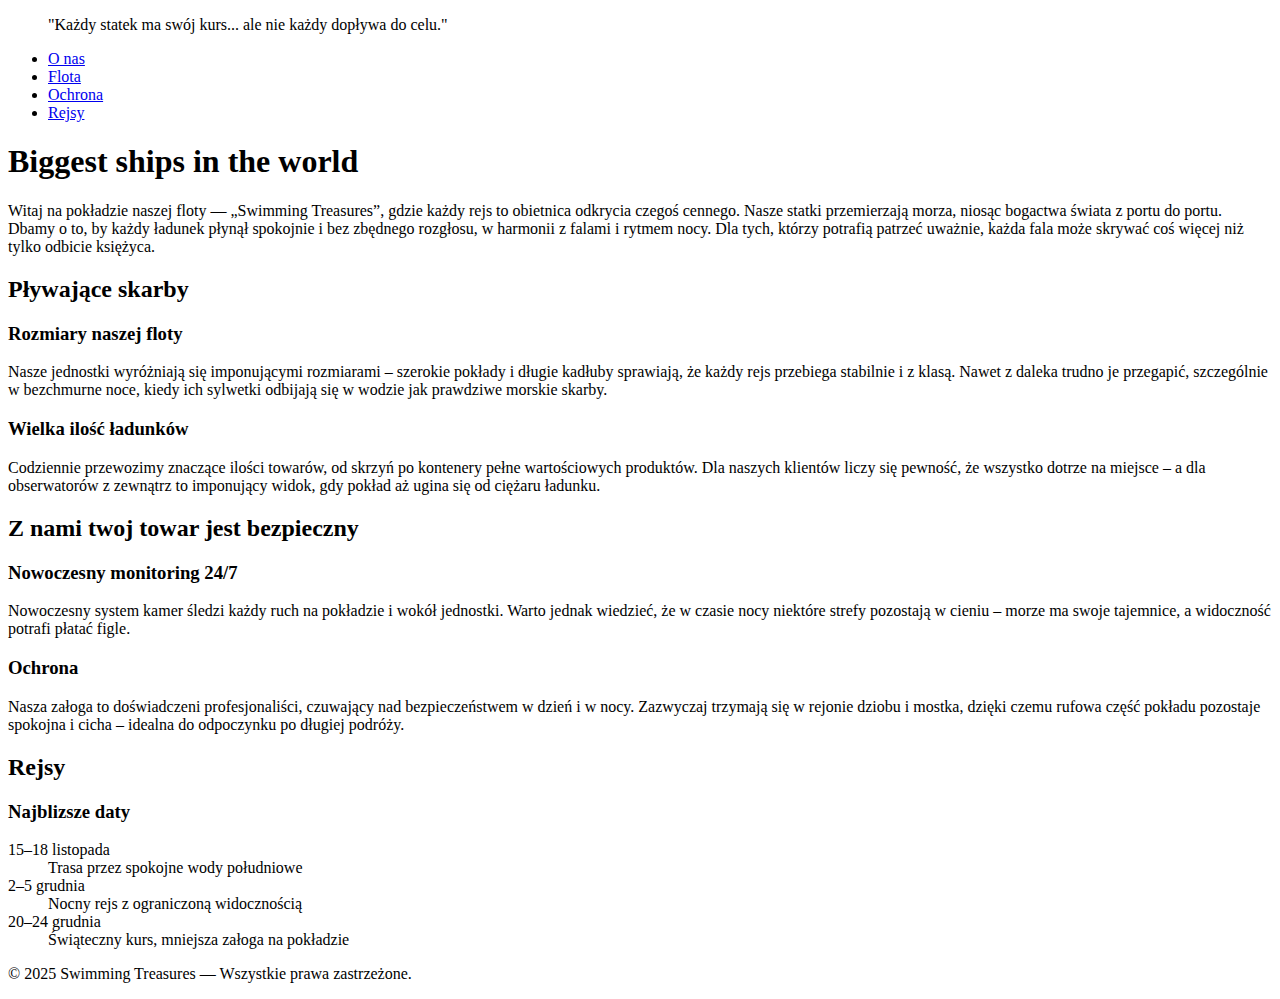
<file: index.html>
<!DOCTYPE html>
<html lang="en">
<head>
    <meta charset="UTF-8">
    <meta name="viewport" content="width=device-width, initial-scale=1">
    <title>Lab1 - Zen Garden</title>
    <script src="//wi.arturk.pl/zen-style.js.php?styles[]=style-1&styles[]=style-2" defer></script>
</head>
<body>
    <header>
        <div id="logo"></div>
        <blockquote>
            "Każdy statek ma swój kurs... ale nie każdy dopływa do celu."
        </blockquote>
        <nav>
            <ul>
                <li><a href="#about">O nas</a></li>
                <li><a href="#flota">Flota</a></li>
                <li><a href="#towar">Ochrona</a></li>
                <li><a href="#rejsy">Rejsy</a></li>
            </ul>
        </nav>

    </header>
    <div id="mainPhoto"></div>
    <div id="about">
        <h1>Biggest ships in the world</h1>
        <p>
            Witaj na pokładzie naszej floty — „Swimming Treasures”, gdzie każdy rejs to obietnica odkrycia czegoś cennego.
            Nasze statki przemierzają morza, niosąc bogactwa świata z portu do portu.
            Dbamy o to, by każdy ładunek płynął spokojnie i bez zbędnego rozgłosu, w harmonii z falami i rytmem nocy.
            Dla tych, którzy potrafią patrzeć uważnie, każda fala może skrywać coś więcej niż tylko odbicie księżyca.
        </p>
    </div>

    <div id="flota">
        <h2>Pływające skarby</h2>

        <div id="rozmiarPhoto"></div>
        <h3>Rozmiary naszej floty</h3>
        <p>
            Nasze jednostki wyróżniają się imponującymi rozmiarami – szerokie pokłady i długie kadłuby sprawiają, że każdy rejs przebiega stabilnie i z klasą. Nawet z daleka trudno je przegapić, szczególnie w bezchmurne noce, kiedy ich sylwetki odbijają się w wodzie jak prawdziwe morskie skarby.
        </p>

        <div id="ladunkiPhoto"></div>
        <h3>Wielka ilość ładunków</h3>
        <p>
            Codziennie przewozimy znaczące ilości towarów, od skrzyń po kontenery pełne wartościowych produktów. Dla naszych klientów liczy się pewność, że wszystko dotrze na miejsce – a dla obserwatorów z zewnątrz to imponujący widok, gdy pokład aż ugina się od ciężaru ładunku.
        </p>

    </div>

    <div id="towar">
        <h2 class="title">Z nami twoj towar jest bezpieczny</h2>

        <h3 class="h3-left">Nowoczesny monitoring 24/7</h3>
        <p class="p-left">
            Nowoczesny system kamer śledzi każdy ruch na pokładzie i wokół jednostki. Warto jednak wiedzieć, że w czasie nocy niektóre strefy pozostają w cieniu – morze ma swoje tajemnice, a widoczność potrafi płatać figle.
        </p>

        <h3 class="h3-right">Ochrona</h3>
        <p class="p3-right">
            Nasza załoga to doświadczeni profesjonaliści, czuwający nad bezpieczeństwem w dzień i w nocy. Zazwyczaj trzymają się w rejonie dziobu i mostka, dzięki czemu rufowa część pokładu pozostaje spokojna i cicha – idealna do odpoczynku po długiej podróży.
        </p>
    </div>


    <div id="rejsy">
        <h2>Rejsy</h2>

        <h3>Najblizsze daty</h3>
        <dl>
            <dt>15–18 listopada</dt>
            <dd>Trasa przez spokojne wody południowe</dd>
            <dt>2–5 grudnia</dt>
            <dd>Nocny rejs z ograniczoną widocznością</dd>
            <dt>20–24 grudnia</dt>
            <dd>Świąteczny kurs, mniejsza załoga na pokładzie</dd>
        </dl>
    </div>

    <footer>
        <div id="footer-content">
            <p>© 2025 Swimming Treasures — Wszystkie prawa zastrzeżone.</p>
        </div>
    </footer>

</body>
</html>
</file>
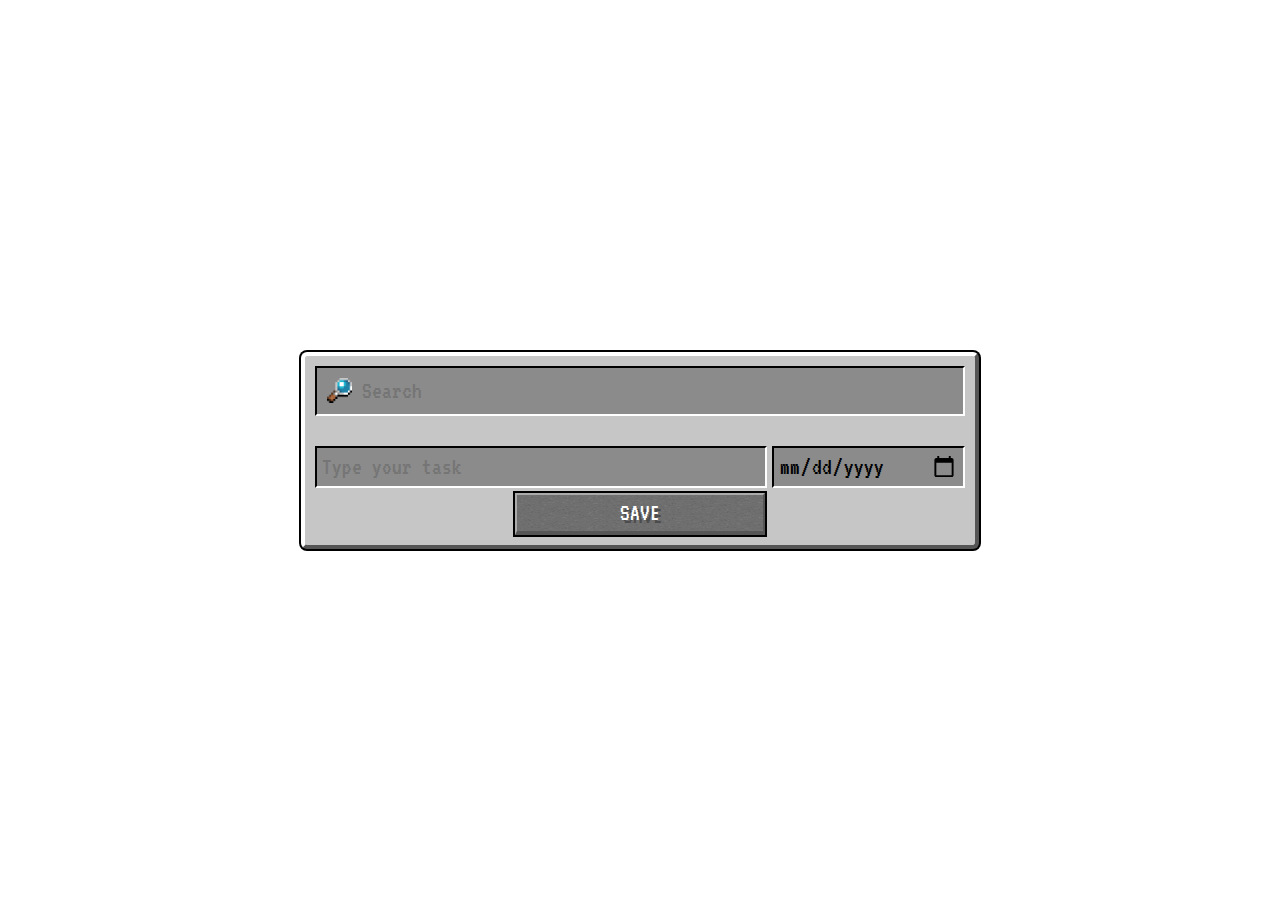
<file: Lab-B/index.html>
<!doctype html>
<html lang=pl>
<head>
    <meta charset="UTF-8">
    <meta name="viewport" content="width=device-width, initial-scale=1">
    <link rel="stylesheet" href="style.css">
    <script src="script.js" defer></script>
    <title>Document</title>
</head>
<body>
    <div id="todoList">
        <div id="search">
            <img src="assets/Icon_Search.png" alt="searchIcon">
            <input type="text" id="searchInput" placeholder="Search">
        </div>
        <div id="todoItems">
            <div class="todoItem">
                <p class="todoText">TODO ITEM</p>
                <p class="todoDate">TODO DATE</p>
                <button class="editButton"><img src="assets/Book.png" alt="edit"></button>
                <button><img src="assets/Cauldron.png" alt="delete"></button>
            </div>
            <div class="todoItem">
                <p class="todoText">TEST TODO ITEM</p>
                <p class="todoDate">TEST TODO DATE</p>
                <button class="editButton"><img src="assets/Book.png" alt="edit"></button>
                <button><img src="assets/Cauldron.png" alt="delete"></button>
            </div>
        </div>
        <form id="todoForm">
            <input type="text" id="textInput" minlength="3" maxlength="255" required placeholder="Type your task">
            <input type="date" id="dateInput" required>
            <button type="submit" class="minecraft-btn" id="submit">SAVE</button>
        </form>
    </div>
</body>
</html>
</file>
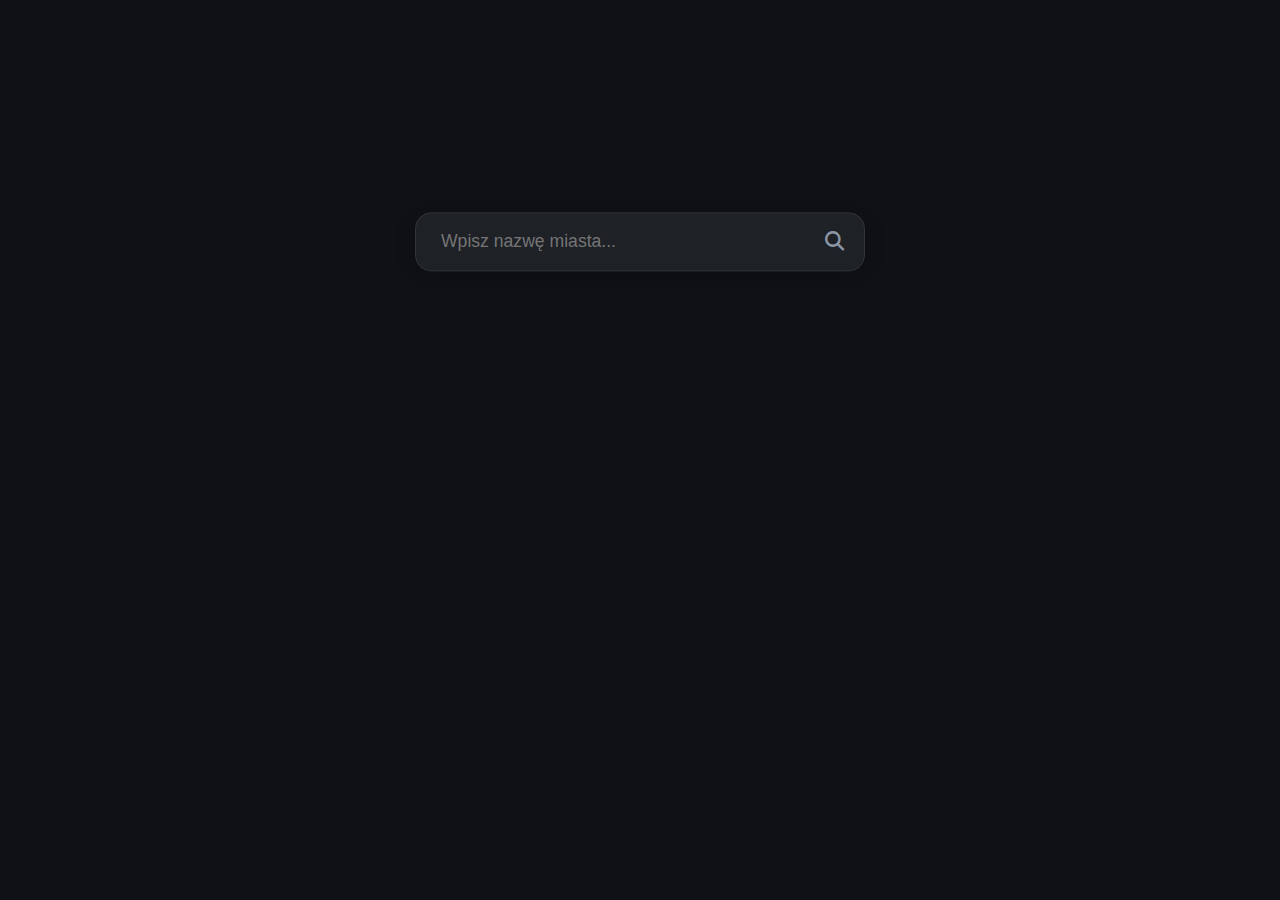
<file: LAB-D/index.html>
<!DOCTYPE html>
<html lang="pl">
<head>
    <meta charset="UTF-8">
    <meta name="viewport" content="width=device-width, initial-scale=1.0">
    <title>LAB D - Prognoza pogody</title>
    <link rel="stylesheet" href="style.css">
    <link rel="stylesheet" href="https://cdnjs.cloudflare.com/ajax/libs/font-awesome/6.4.0/css/all.min.css">
</head>
<body>
<div class="container" id="weather-container">
    <header class="header">
        <form id="search-form" class="search-form">
            <input type="text" id="city-input" class="search-bar" placeholder="Wpisz nazwę miasta...">
            <button type="submit" class="search-btn"><i class="fa-solid fa-magnifying-glass"></i></button>
        </form>
    </header>

    <main class="weather-content">
        <div class="today-weather">
            <div class="main-info">
                <div>
                    <h2 id="city-name">--</h2>
                    <p id="today-desc">--</p>
                </div>
                <div class="temp-today" id="today-temp">--°</div>
            </div>

            <div class="weather-details">
                <div class="detail-item">
                    <i class="fa-solid fa-temperature-arrow-up"></i>
                    <span id="max-temp">--°</span>
                    <small>Max</small>
                </div>
                <div class="detail-item">
                    <i class="fa-solid fa-temperature-arrow-down"></i>
                    <span id="min-temp">--°</span>
                    <small>Min</small>
                </div>
                <div class="detail-item">
                    <i class="fa-solid fa-wind"></i>
                    <span id="wind-speed">-- km/h</span>
                    <small>Wiatr</small>
                </div>
                <div class="detail-item">
                    <i class="fa-solid fa-droplet"></i>
                    <span id="humidity">--%</span>
                    <small>Wilgotność</small>
                </div>
            </div>
        </div>

        <div class="forecast" id="forecast-container"></div>
    </main>
</div>
<script src="script.js"></script>
</body>
</html>
</file>
<file: Lab-B/style.css>
@import url('https://fonts.googleapis.com/css2?family=Bitcount+Grid+Single:wght@100..900&family=Inter:ital,opsz,wght@0,14..32,100..900;1,14..32,100..900&family=VT323&display=swap');

* {
    margin: 0;
    padding: 0;
    font-family: "VT323", monospace;
    font-weight: 400;
    font-style: normal;
    font-size: 24px;
}

body {
    display: flex;
    flex-direction: column;
    flex-wrap: nowrap;
    justify-content: center;
    align-items: center;
    width: 100%;
    height: 100vh;
    background-color: #fff;
    background-image: url('https://i.ibb.co/bH3JY30/IE1G7Lr.png');
    background-size: cover;
    background-position: center;
    position: relative;
}

#todoList {
    max-width: 750px;
    min-width: 650px;
    min-height: 100px;
    display: grid;
    grid-template-columns: 1fr;
    grid-template-rows: 50px auto;
    background-color: #c6c6c6;
    border-style: solid;
    border-width: 4px;
    border-color: white #555555 #555555 white;
    border-radius: 6px;
    padding: 10px;
    box-shadow: 0 0 0 2px black;
}

#search {
    display: flex;
    flex-flow: row nowrap;
    justify-content: flex-start;
    align-items: center;
    border-style: solid;
    border-width: 2px;
    border-color: black white white black;
    padding: 10px;
    background-color: #8b8b8b;
}

#search img {
    max-width: 25px;
    font-size: 10px;
    padding-right: 10px;
}

.minecraft-btn {
    display: block;
    margin: 0 auto;
    min-width: 250px;
    max-width: 350px;
    text-align: center;
    color: white;
    white-space: nowrap;
    overflow: hidden;
    text-overflow: ellipsis;
    padding: 0.25rem;
    border-width: 2px;
    border-bottom-width: 4px;
    border-style: solid;
    cursor: pointer;
    background-image: url([data-uri]);
    border-color: #AAA #565656 #565656 #AAA;
    text-shadow: 3px 3px #4C4C4C;
    outline: 2px solid #000;
}

.minecraft-btn:hover {
    background-image: url([data-uri]);
    border-color: #BDC6FF #59639A #59639A #BDC6FF;
    color: #ffe87d;
}

button img {
    max-width: 50px;
}

.editButton img {
    max-width: 45px;
    padding-top: 5px;
}

.todoItem button {
    width: 50px;
    height: 50px;
    border: none;
    background: none;
    display: flex;
    align-items: center;
    justify-content: center;
    cursor: pointer;
    margin: 0;
}

.todoItem button:hover {
    background-color: rgba(0, 0, 0, 0.2);
}

.todoItem {
    display: grid;
    grid-template-columns: 7fr 3fr 50px 50px;
    gap: 5px;
    align-items: center;
    min-height: 50px;
}

.todoText {
    white-space: normal;
    word-break: break-word;
    overflow-wrap: break-word;
}

#todoForm {
    display: grid;
    grid-template-columns: 7fr 3fr;
    grid-template-rows: auto auto;
    gap: 5px;
}

#textInput {
    grid-column: 1;
    grid-row: 1;
}

#dateInput {
    grid-column: 2;
    grid-row: 1;
}

#submit {
    grid-column: 1 / span 2;
    grid-row: 2;
    justify-self: center;
}

.todoItem p,
#textInput,
#dateInput {
    background-color: #8b8b8b;
    border-style: solid;
    border-width: 2px;
    border-color: black white white black;
    padding: 5px;
}

.editText,
.editDate {
    background-color: #4c4c4c;
    color: #ffe87d;
    border: 2px solid #ffdf5c;
    box-shadow: 0 0 8px #ffdf5c55;
    border-radius: 4px;
    padding: 3px 6px;
}

.editText:focus,
.editDate:focus {
    background-color: #5e5e5e;
    box-shadow: 0 0 12px #ffe87d99;
}

#todoItems {
    margin-top: 15px;
    margin-bottom: 15px;
}

#searchInput {
    width: 100%;
    background-color: #8b8b8b;
    border: none;
}

#searchInput:focus {
    outline: none;
    box-shadow: none;
}

.highlight {
    background-color: yellow;
    font-weight: bold;
    border-radius: 3px;
}
</file>
<file: LAB-D/style.css>
:root {
    --bg-dark: #0f1115;
    --card-bg: #1e2126;
    --card-hover: #252930;
    --accent-blue: #2998ff;
    --text-main: #ffffff;
    --text-secondary: #8b95a5;
    --border-color: #2f333a;
}

body {
    font-family: 'Inter', -apple-system, BlinkMacSystemFont, sans-serif;
    background-color: var(--bg-dark);
    color: var(--text-main);
    margin: 0;
    height: 100vh;
    display: flex;
    flex-direction: column;
    align-items: center;
    overflow-x: hidden;
}

.container {
    width: 100%;
    max-width: 600px;
    padding: 20px;
    box-sizing: border-box;
    position: absolute;
    top: 45%;
    left: 50%;
    transform: translate(-50%, -50%);
    transition: all 0.8s cubic-bezier(0.22, 1, 0.36, 1);
    width: 90%;
}

.container.active {
    top: 0;
    transform: translate(-50%, 0);
    padding-top: 40px;
}

.search-form {
    position: relative;
    width: 100%;
    max-width: 450px;
    margin: 0 auto;
}

.search-bar {
    width: 100%;
    background-color: var(--card-bg);
    border: 1px solid var(--border-color);
    padding: 18px 50px 18px 25px;
    border-radius: 16px;
    color: var(--text-main);
    font-size: 1.1rem;
    outline: none;
    box-sizing: border-box;
    transition: all 0.3s ease;
    box-shadow: 0 4px 20px rgba(0,0,0,0.2);
}

.search-bar:focus {
    border-color: var(--accent-blue);
    box-shadow: 0 0 0 3px rgba(41, 152, 255, 0.15);
}

.search-btn {
    position: absolute;
    right: 15px;
    top: 50%;
    transform: translateY(-50%);
    background: none;
    border: none;
    color: var(--text-secondary);
    font-size: 1.2rem;
    cursor: pointer;
    transition: color 0.3s;
}

.search-btn:hover {
    color: var(--accent-blue);
}

.weather-content {
    opacity: 0;
    transform: translateY(40px);
    visibility: hidden;
    transition: all 0.6s 0.2s cubic-bezier(0.22, 1, 0.36, 1);
}

.container.active .weather-content {
    opacity: 1;
    transform: translateY(0);
    visibility: visible;
}

.today-weather {
    background: linear-gradient(145deg, var(--card-bg), #23272e);
    border: 1px solid var(--border-color);
    border-radius: 24px;
    padding: 30px;
    margin-top: 40px;
    margin-bottom: 25px;
    box-shadow: 0 20px 50px rgba(0,0,0,0.3);
}

.main-info {
    display: flex;
    justify-content: space-between;
    align-items: center;
    margin-bottom: 30px;
    padding-bottom: 20px;
    border-bottom: 1px solid var(--border-color);
}

#city-name {
    font-size: 2.2rem;
    margin: 0;
    font-weight: 600;
}

#today-desc {
    color: var(--accent-blue);
    text-transform: capitalize;
    margin: 5px 0 0 0;
    font-size: 1rem;
}

.temp-today {
    font-size: 4.5rem;
    font-weight: 700;
    letter-spacing: -2px;
    background: linear-gradient(to bottom right, #fff, #c0c0c0);
    -webkit-background-clip: text;
    -webkit-text-fill-color: transparent;
}

.weather-details {
    display: grid;
    grid-template-columns: repeat(4, 1fr);
    gap: 15px;
}

.detail-item {
    display: flex;
    flex-direction: column;
    align-items: center;
    text-align: center;
    color: var(--text-secondary);
}

.detail-item i {
    font-size: 1.2rem;
    margin-bottom: 8px;
    color: var(--accent-blue);
}

.detail-item span {
    color: var(--text-main);
    font-weight: 600;
    font-size: 1.1rem;
}

.detail-item small {
    font-size: 0.75rem;
    margin-top: 4px;
}

.forecast {
    display: grid;
    grid-template-columns: repeat(5, 1fr);
    gap: 12px;
}

.forecast-tile {
    background-color: var(--card-bg);
    border: 1px solid var(--border-color);
    border-radius: 16px;
    padding: 15px 5px;
    text-align: center;
    transition: transform 0.3s, border-color 0.3s;
    cursor: default;
}

.forecast-tile:hover {
    transform: translateY(-5px);
    border-color: var(--accent-blue);
    background-color: var(--card-hover);
}

.forecast-tile .date {
    font-size: 0.8rem;
    color: var(--text-secondary);
    margin: 0 0 10px 0;
}

.forecast-tile .icon {
    font-size: 1.8rem;
    margin-bottom: 10px;
}

.forecast-tile .temp {
    font-size: 0.95rem;
    font-weight: 600;
}

@media (max-width: 500px) {
    .weather-details {
        grid-template-columns: repeat(2, 1fr);
        gap: 20px;
    }
    .temp-today {
        font-size: 3.5rem;
    }
}
</file>
